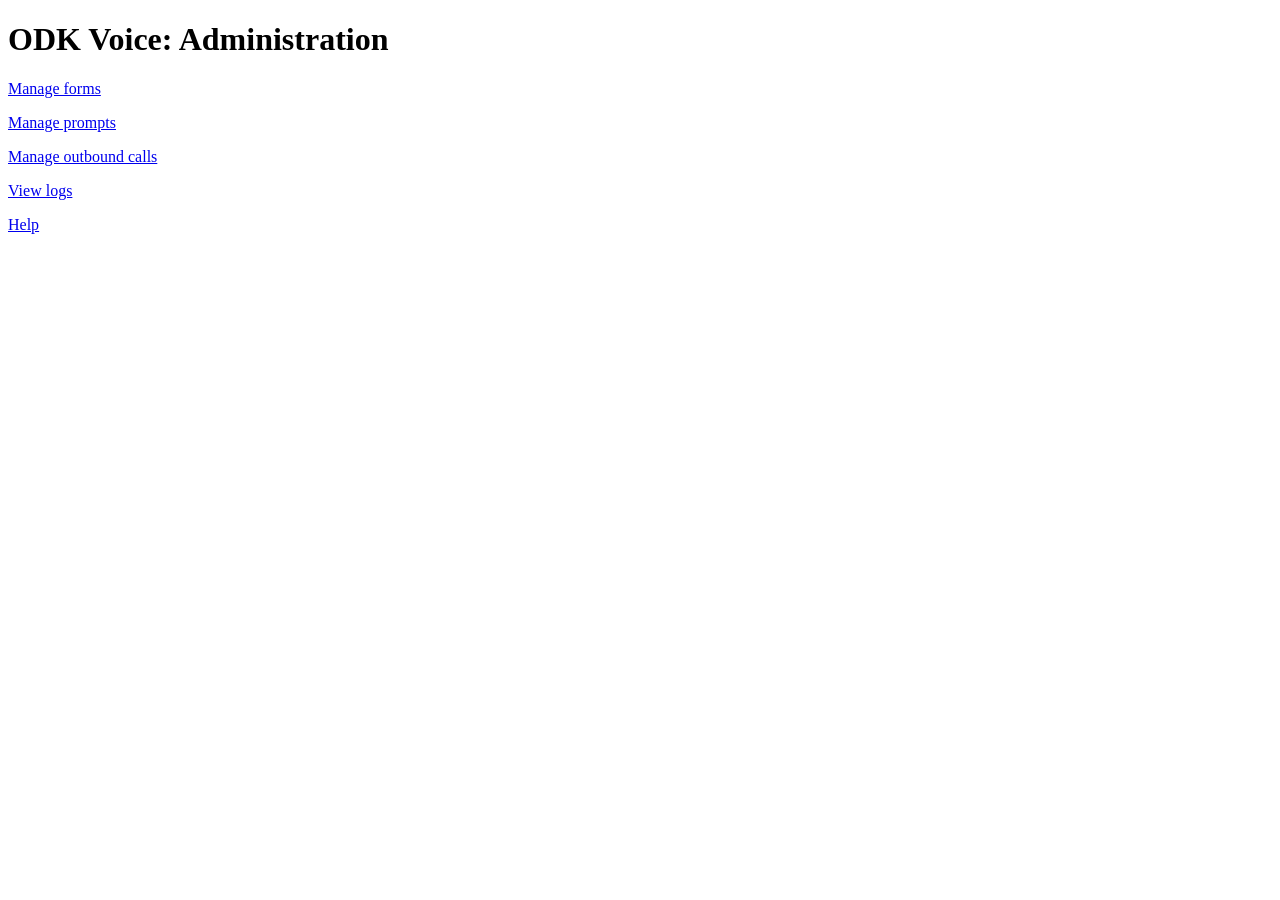
<file: war/index.html>
<!DOCTYPE html PUBLIC "-//W3C//DTD HTML 4.01 Transitional//EN" "http://www.w3.org/TR/html4/loose.dtd">
<html>
<head>
<meta http-equiv="Content-Type" content="text/html; charset=ISO-8859-1">
<title>ODK Voice: Administration</title>
</head>
<body>
<h1>ODK Voice: Administration</h1>
<p><a href="admin/upload.jsp">Manage forms</a></p>
<p><a href="record/record.jsp">Manage prompts</a></p>
<p><a href="admin/callcontrol.jsp">Manage outbound calls</a></p>
<p><a href="admin/logs">View logs</a></p>
<p><a href="doc/help.html">Help</a></p>
</body>
</html>
</file>
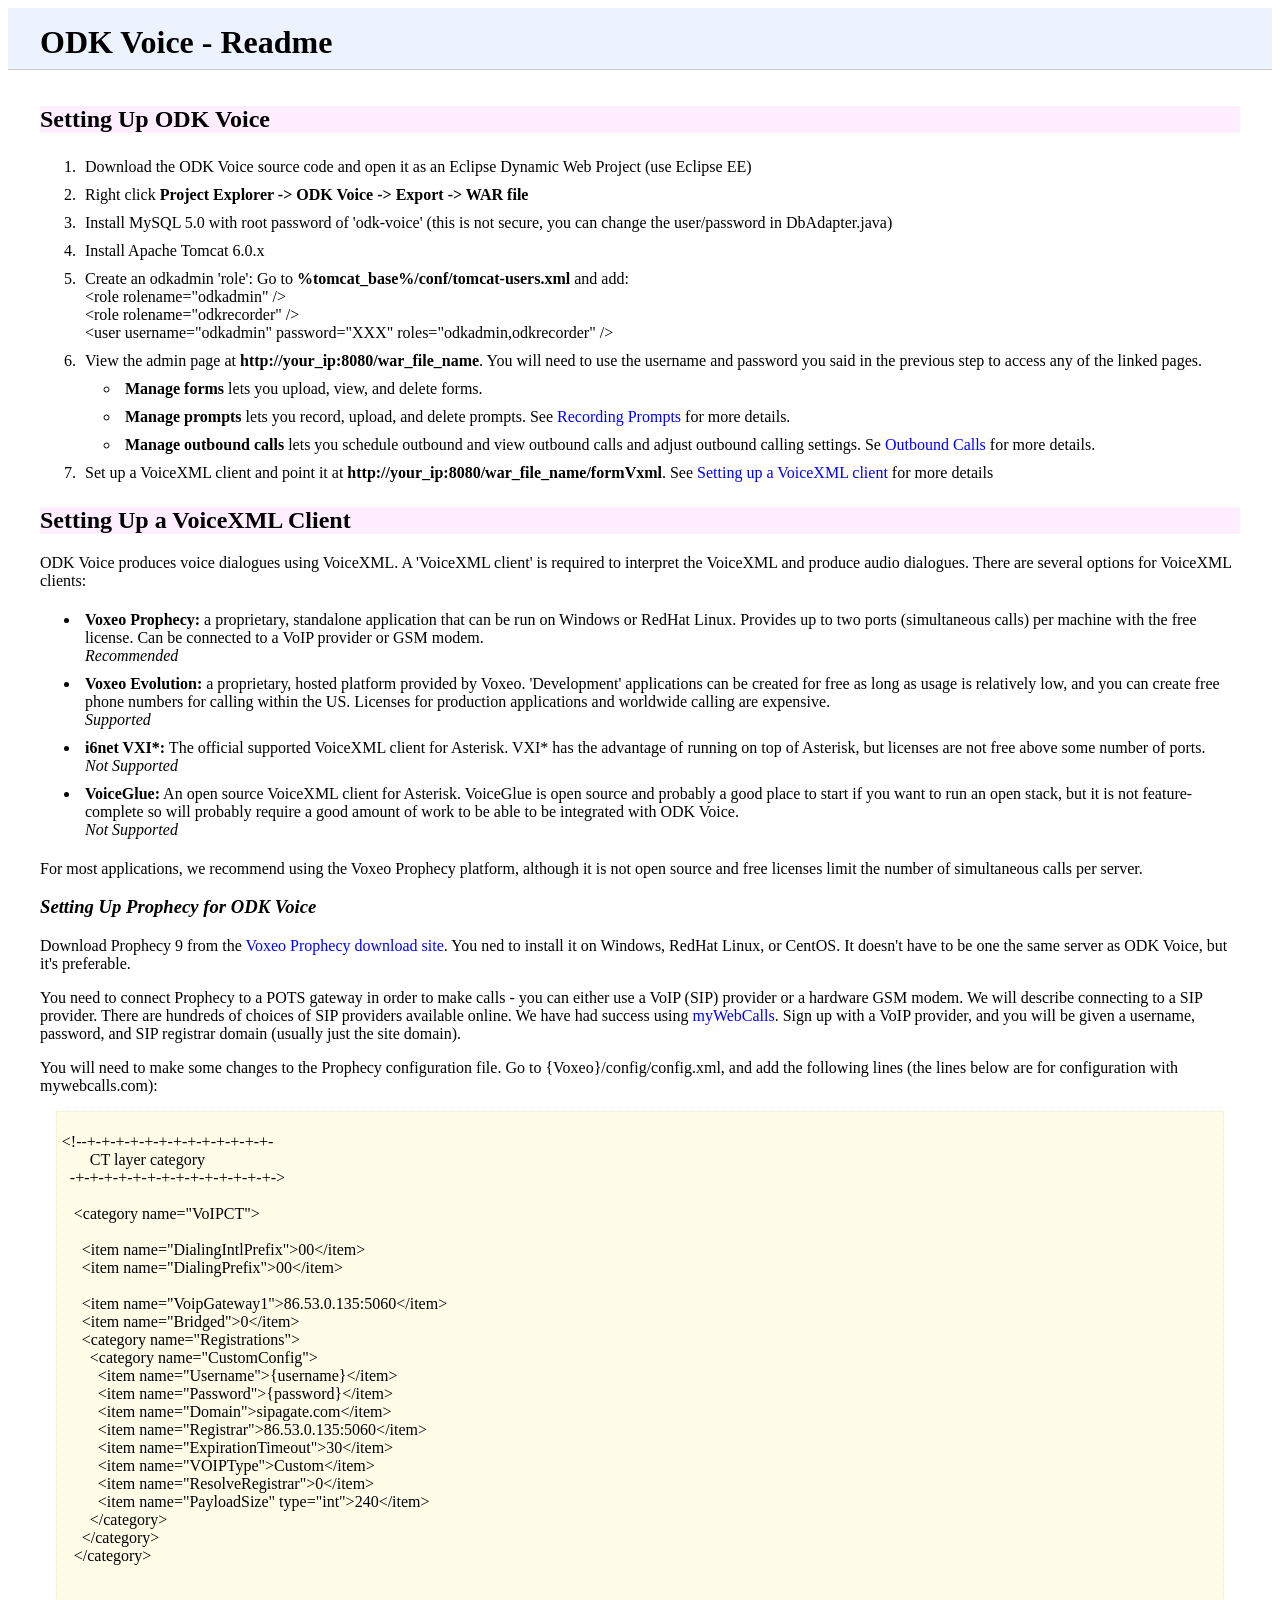
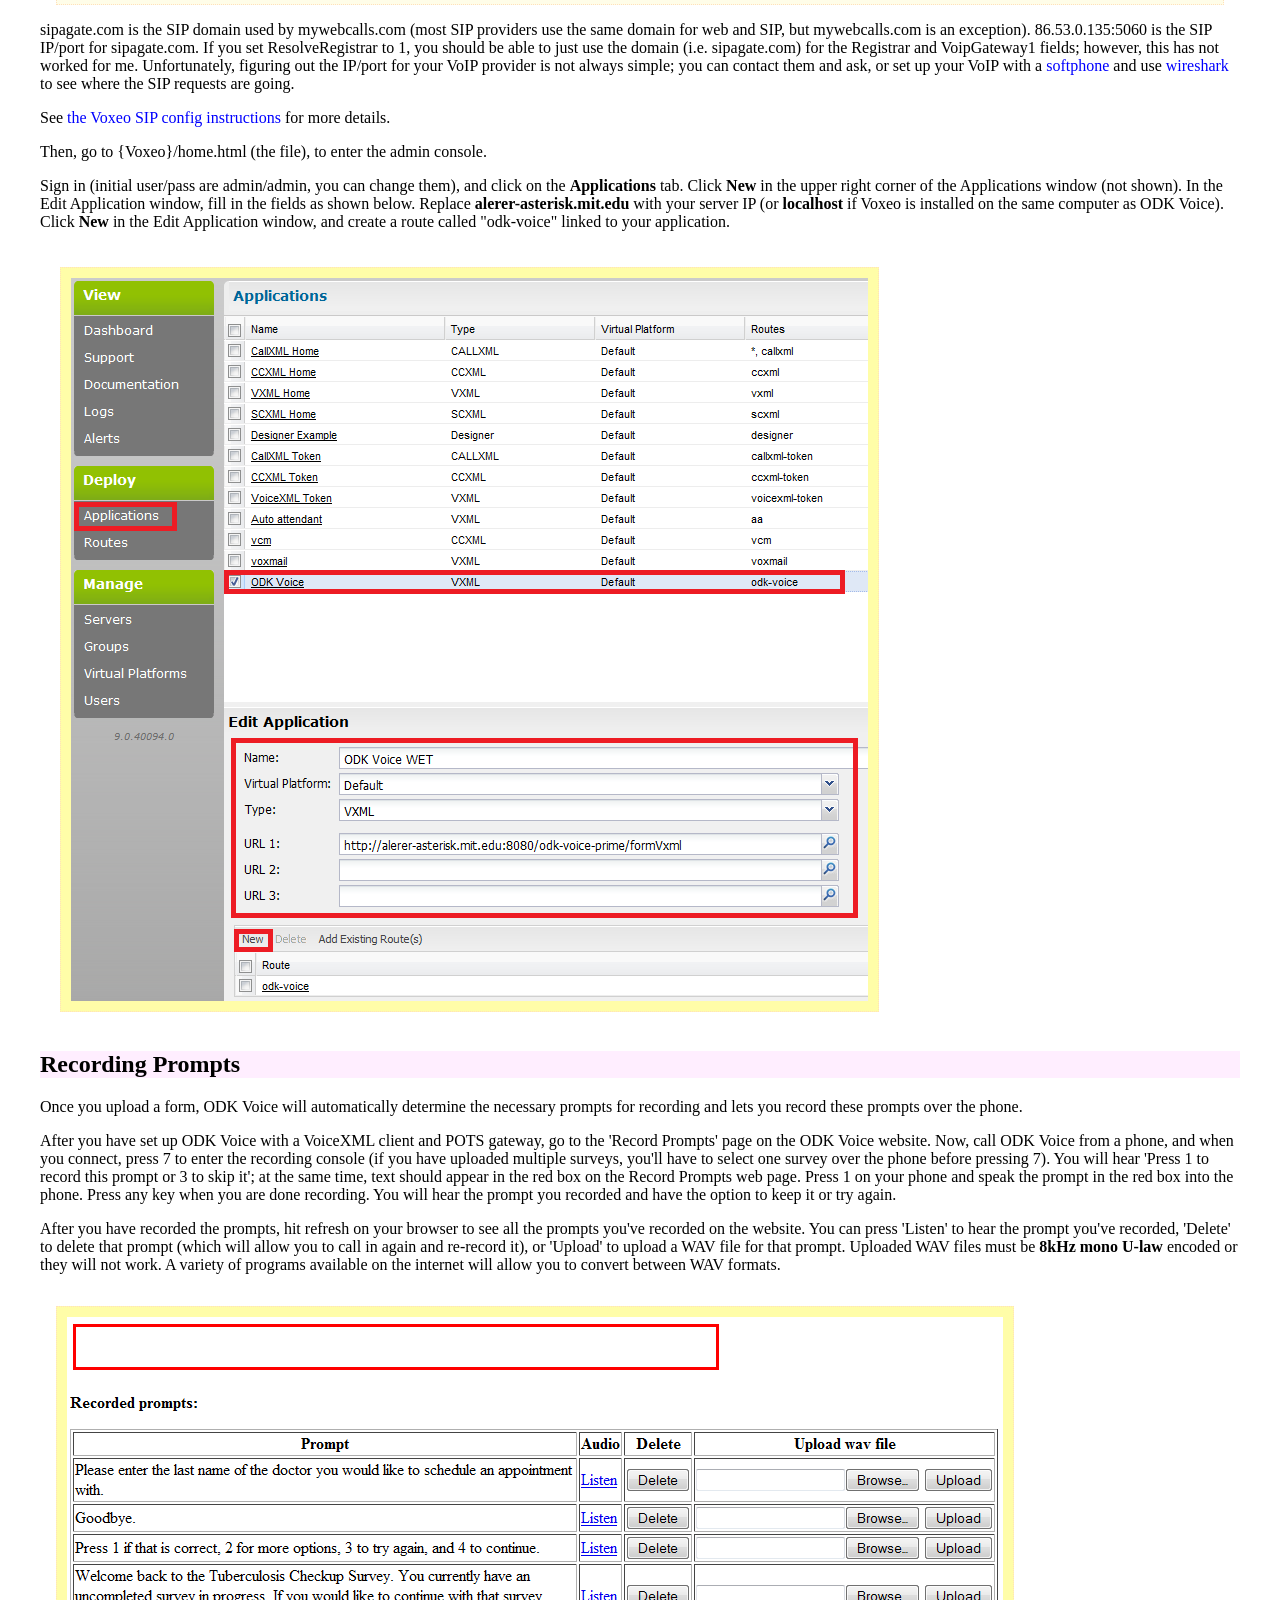
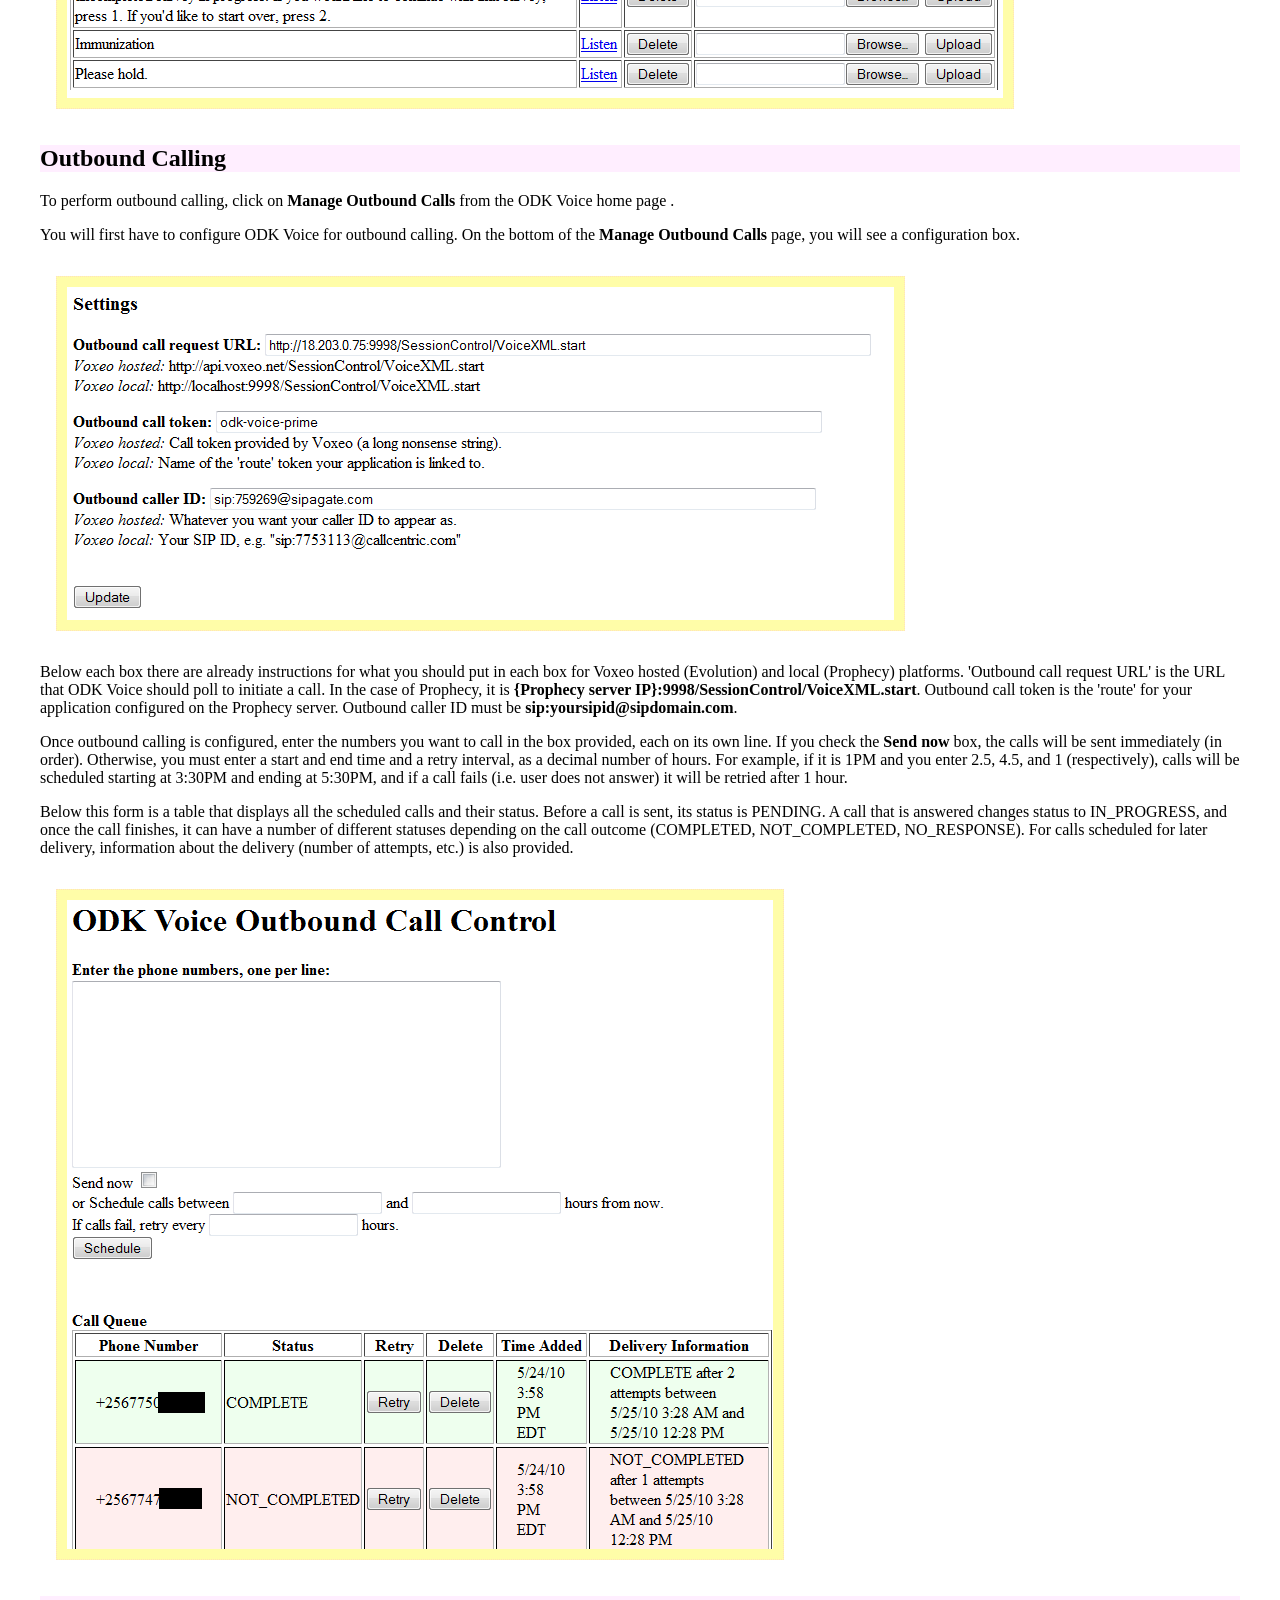
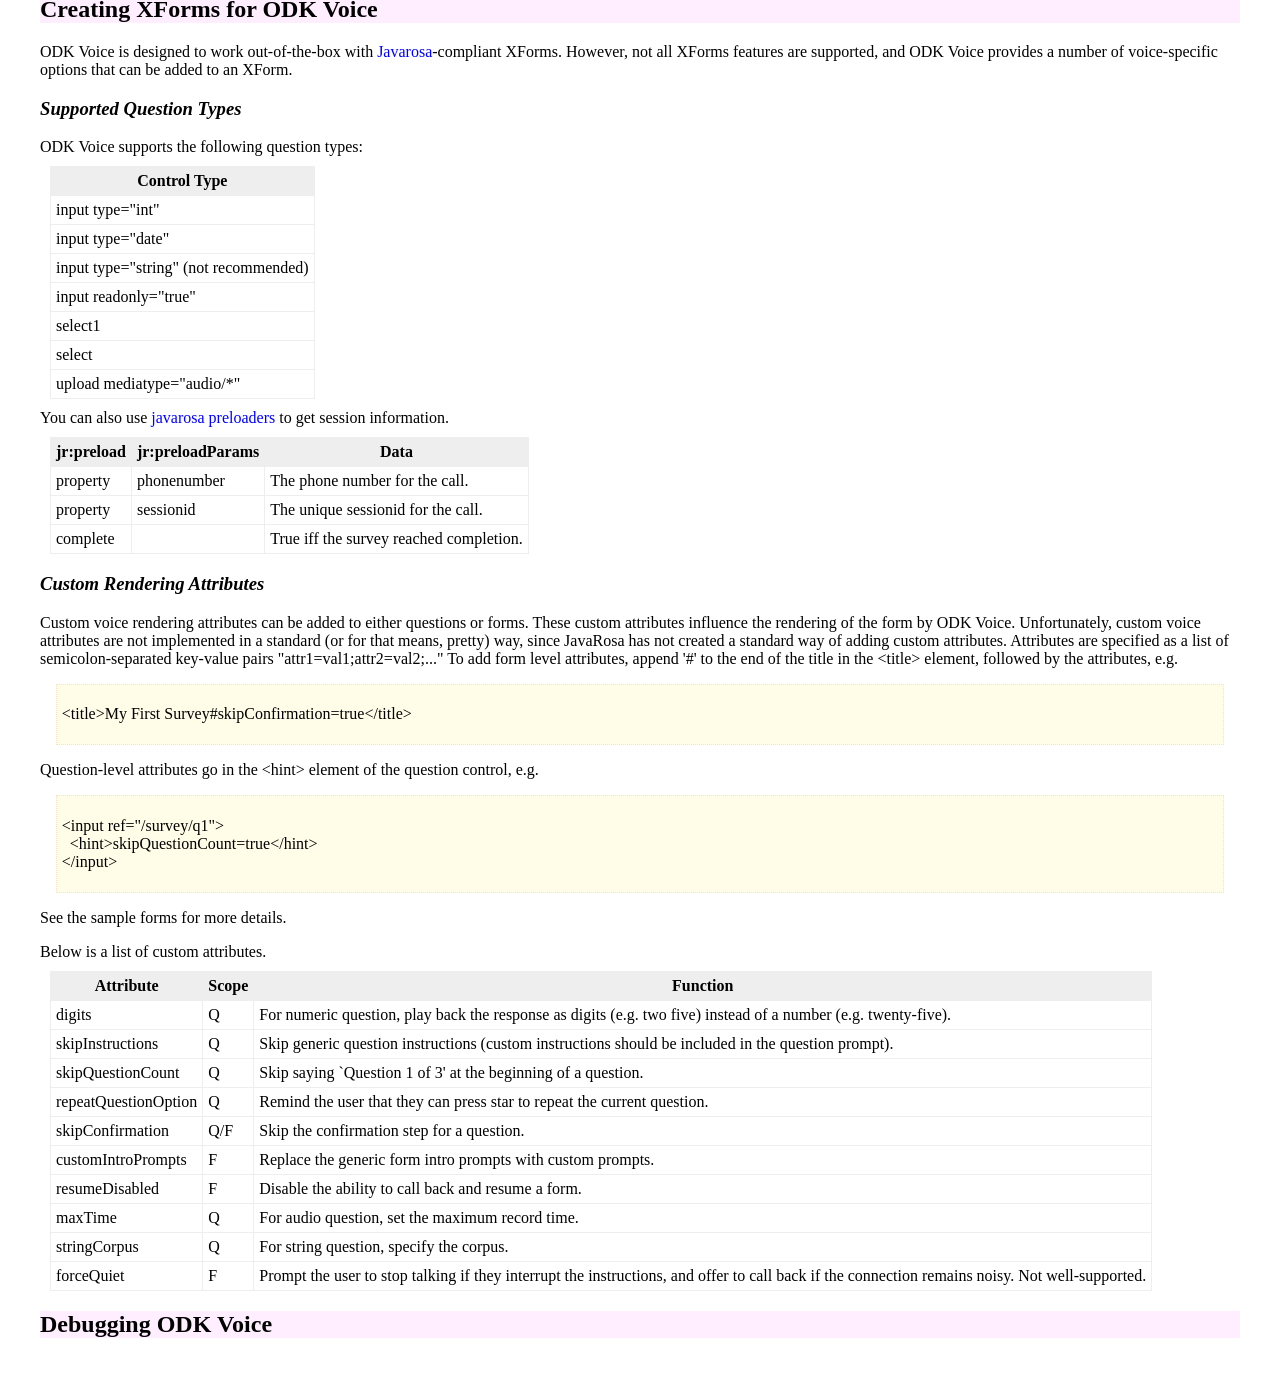
<file: war/doc/help.html>
<html>
<head>
<title>ODK Voice - Readme</title>
<link rel="stylesheet" href="style.css" type="text/css" media="screen"/>
</head>
<body>

<div class="banner">
  <h1>ODK Voice - Readme</h1>
</div>

<div class="contents">

<h2>Setting Up ODK Voice</h2>
<ol>
<li>Download the ODK Voice source code and open it as an Eclipse Dynamic Web Project (use Eclipse EE)</li>
<li>Right click <b>Project Explorer -> ODK Voice -> Export -> WAR file</b></li>
<li>Install MySQL 5.0 with root password of 'odk-voice' (this is not secure, you can change the user/password in DbAdapter.java)</li>
<li>Install Apache Tomcat 6.0.x</li>
<li>Create an odkadmin 'role': Go to <b>%tomcat_base%/conf/tomcat-users.xml</b> and add: <br/>
&lt;role rolename="odkadmin" /&gt; <br/>
&lt;role rolename="odkrecorder" /&gt; <br/>
&lt;user username="odkadmin" password="XXX" roles="odkadmin,odkrecorder" /&gt;
</li>
<li>View the admin page at <b>http://your_ip:8080/war_file_name</b>. You will need to use the username and password you said in the previous step to access any of the linked pages.</li>
<ul>
<li><b>Manage forms</b> lets you upload, view, and delete forms.</li>
<li><b>Manage prompts</b> lets you record, upload, and delete prompts. See <a href="#record">Recording Prompts</a> for more details.</li>
<li><b>Manage outbound calls</b> lets you schedule outbound and view outbound calls and adjust outbound calling settings. Se <a href="#outbound">Outbound Calls</a> for more details.</li>
</ul>
<li>Set up a VoiceXML client and point it at <b>http://your_ip:8080/war_file_name/formVxml</b>. 
See <a href="#vxmlclient">Setting up a VoiceXML client</a> for more details</li>
</ol>

<a name="vxmlclient"></a>
<h2>Setting Up a VoiceXML Client</h2>

ODK Voice produces voice dialogues using VoiceXML. A 'VoiceXML client' is required to interpret the 
VoiceXML and produce audio dialogues. There are several options for VoiceXML clients:

<ul>
<li><b>Voxeo Prophecy:</b> a proprietary, standalone application that can be run on 
Windows or RedHat Linux. Provides up to two ports (simultaneous calls) per machine with the 
free license. Can be connected to a VoIP provider or GSM modem. <br/><i>Recommended</i></li>
<li><b>Voxeo Evolution:</b> a proprietary, hosted platform provided by Voxeo. 'Development' 
applications can be created for free as long as usage is relatively low, and you can create free 
phone numbers for calling within the US. Licenses for production applications and worldwide calling 
are expensive. <br/><i>Supported</i></li>
<li><b>i6net VXI*:</b> The official supported VoiceXML client for Asterisk. VXI* has the advantage 
of running on top of Asterisk, but licenses are not free above some number of ports.<br/>
<i>Not Supported</i></li>
<li><b>VoiceGlue:</b> An open source VoiceXML client for Asterisk. VoiceGlue is open source and 
probably a good place to start if you want to run an open stack, but it is not feature-complete 
so will probably require a good amount of work to be able to be integrated with ODK Voice.
<br/><i>Not Supported</i></li>
</ul>

For most applications, we recommend using the Voxeo Prophecy platform, although it is not open 
source and free licenses limit the number of simultaneous calls per server. 

<h3>Setting Up Prophecy for ODK Voice</h3>
<p>Download Prophecy 9 from the <a href="http://www.voxeo.com/prophecy/">Voxeo Prophecy download site</a>.
You ned to install it on Windows, RedHat Linux, or CentOS. It doesn't have to be one the same server 
as ODK Voice, but it's preferable.</p>

<p>You need to connect Prophecy to a POTS gateway in order to make calls - you can either use 
a VoIP (SIP) provider or a hardware GSM modem. We will describe connecting to a SIP provider. 
There are hundreds of choices of SIP providers available online. We have had success using 
<a href="http://www.mywebcalls.com">myWebCalls</a>. Sign up with a VoIP provider, and you will be 
given a username, password, and SIP registrar domain (usually just the site domain).</p>

You will need to make some changes to the Prophecy configuration file. Go to {Voxeo}/config/config.xml, 
and add the following lines (the lines below are for configuration with mywebcalls.com): 

<div class="box">
<pre>
&lt;!--+-+-+-+-+-+-+-+-+-+-+-+-+-
       CT layer category
  -+-+-+-+-+-+-+-+-+-+-+-+-+-+-&gt;

   &lt;category name="VoIPCT"&gt;

     &lt;item name="DialingIntlPrefix"&gt;00&lt;/item&gt;
     &lt;item name="DialingPrefix"&gt;00&lt;/item&gt;

     &lt;item name="VoipGateway1"&gt;86.53.0.135:5060&lt;/item&gt;
     &lt;item name="Bridged"&gt;0&lt;/item&gt;
     &lt;category name="Registrations"&gt;
       &lt;category name="CustomConfig"&gt;
         &lt;item name="Username"&gt;{username}&lt;/item&gt;
         &lt;item name="Password"&gt;{password}&lt;/item&gt;
         &lt;item name="Domain"&gt;sipagate.com&lt;/item&gt;
         &lt;item name="Registrar"&gt;86.53.0.135:5060&lt;/item&gt;
         &lt;item name="ExpirationTimeout"&gt;30&lt;/item&gt;
         &lt;item name="VOIPType"&gt;Custom&lt;/item&gt;
         &lt;item name="ResolveRegistrar"&gt;0&lt;/item&gt;
         &lt;item name="PayloadSize" type="int"&gt;240&lt;/item&gt;
       &lt;/category&gt;
     &lt;/category&gt;
   &lt;/category&gt;
   </pre>
</div>

<p>sipagate.com is the SIP domain used by mywebcalls.com (most SIP providers use the same domain 
for web and SIP, but mywebcalls.com is an exception).
86.53.0.135:5060 is the SIP IP/port for sipagate.com. If you set ResolveRegistrar to 1, you should 
be able to just use the domain (i.e. sipagate.com) for the Registrar and VoipGateway1 fields; 
however, this has not worked for me. Unfortunately, figuring out the IP/port for your VoIP provider is not 
always simple; you can contact them and ask, or set up your VoIP with a <a href="">softphone</a> and 
use <a href="http://docs.voxeo.com/prophecy/9.0/wireshark.htm">wireshark</a> to see where the SIP requests are going.</p>

<p>See <a href="http://docs.voxeo.com/prophecy/9.0/">the Voxeo SIP config instructions</a> for more details.</p>

<p>Then, go to {Voxeo}/home.html (the file), to enter the admin console.</p>

<p>Sign in (initial user/pass are admin/admin, you can change them), and click on the <b>Applications</b> tab.
Click <b>New</b> in the upper right corner of the Applications window (not shown). In the Edit Application 
window, fill in the fields as shown below. Replace <b>alerer-asterisk.mit.edu</b> with your server IP 
(or <b>localhost</b> if Voxeo is installed on the same computer as ODK Voice).
Click <b>New</b> in the Edit Application window, and create a 
route called "odk-voice" linked to your application.</p>

<img style="margin:20px" src="voxeo-app.png"/>

<a name="record"></a>
<h2>Recording Prompts</h2>

<p>Once you upload a form, ODK Voice will automatically determine the necessary prompts for recording 
and lets you record these prompts over the phone.</p>

<p>After you have set up ODK Voice with a VoiceXML client and POTS gateway, go to the 'Record Prompts' 
page on the ODK Voice website. Now, call ODK Voice from a phone, and when you connect, press 7 to enter 
the recording console (if you have uploaded multiple surveys, you'll have to select one survey over the phone 
before pressing 7). You will hear 'Press 1 to record this prompt or 3 to skip it'; at the same time, text should 
appear in the red box on the Record Prompts web page. Press 1 on your phone and speak the prompt in the red box into the 
phone. Press any key when you are done recording. You will hear the prompt you recorded and have the option to keep it 
or try again.</p>

<p>After you have recorded the prompts, hit refresh on your browser to see all the prompts you've recorded on the 
website. You can press 'Listen' to hear the prompt you've recorded, 'Delete' to delete that prompt (which will allow 
you to call in again and re-record it), or 'Upload' to upload a WAV file for that prompt. Uploaded WAV files 
must be <b>8kHz mono U-law</b> encoded or they will not work. A variety of programs available on the 
internet will allow you to convert between WAV formats.</p>

<img src="record-screenshot.png"/>

<a name="outbound"></a>
<h2>Outbound Calling</h2>

<p>To perform outbound calling, click on <b>Manage Outbound Calls</b> from the ODK Voice home page .</p> 

<p>You will first have to configure ODK Voice for outbound calling. On the bottom of the 
<b>Manage Outbound Calls</b> page, you will see a configuration box. </p>

<img src="outbound-config.png"/>

<p>Below each box there are already instructions 
for what you should put in each box for Voxeo hosted (Evolution) and local (Prophecy) platforms. 
'Outbound call request URL' is the URL that ODK Voice should poll to initiate a call. In the case of 
Prophecy, it is <b>{Prophecy server IP}:9998/SessionControl/VoiceXML.start</b>. Outbound call token is the 
'route' for your application configured on the Prophecy server. Outbound caller ID must be
<b>sip:yoursipid@sipdomain.com</b>.</p>

<p>Once outbound calling is configured, enter the numbers you want to call in the box provided, 
each on its own line. If you check the <b>Send now</b> box, the calls will be sent immediately 
(in order). Otherwise, you must enter a start and end time and a retry interval, as a decimal 
number of hours. For example, if it is 1PM and you enter 2.5, 4.5, and 1 (respectively), calls 
will be scheduled starting at 3:30PM and ending at 5:30PM, and if a call fails (i.e. user does 
not answer) it will be retried after 1 hour.</p>

<p>Below this form is a table that displays all the scheduled calls and their status. Before a 
call is sent, its status is PENDING. A call that is answered changes status to 
IN_PROGRESS, and once the call finishes, it can have a number of different statuses depending 
on the call outcome (COMPLETED, NOT_COMPLETED, NO_RESPONSE). For calls 
scheduled for later delivery, information about the delivery (number of attempts, etc.) is also 
provided.</p>

<img src="outbound-screenshot.png"/>

<h2>Creating XForms for ODK Voice</h2>

<p>ODK Voice is designed to work out-of-the-box with <a href="http://www.javarosa.org">Javarosa</a>-compliant 
XForms. However, not all XForms features are supported, and ODK Voice provides a number of voice-specific 
options that can be added to an XForm.</p>

<h3>Supported Question Types</h3>

ODK Voice supports the following question types:
<table><tr><th>Control Type</th></tr>
<tr><td>input type="int"</td></tr>
<tr><td>input type="date"</td></tr>
<tr><td>input type="string" (not recommended)</td></tr>
<tr><td>input readonly="true"</td></tr>
<tr><td>select1</td></tr>
<tr><td>select</td></tr>
<tr><td>upload mediatype="audio/*"</td></tr>

</table>

You can also use <a href="http://www.javarosa.org/wiki/xform">javarosa preloaders</a> to get session information.

<table><tr><th>jr:preload</th><th>jr:preloadParams</th><th>Data</th></tr>
<tr><td>property</td><td>phonenumber</td><td>The phone number for the call.</td></tr>
<tr><td>property</td><td>sessionid</td><td>The unique sessionid for the call.</td></tr>
<tr><td>complete</td><td></td><td>True iff the survey reached completion.</td></tr>
</table>

<h3>Custom Rendering Attributes</h3>

Custom voice rendering attributes can be added to either questions or forms. These custom attributes influence 
the rendering of the form by ODK Voice. Unfortunately, custom voice attributes are not implemented 
in a standard (or for that means, pretty) way, since JavaRosa has not created a standard way of 
adding custom attributes. Attributes are specified as a list of semicolon-separated key-value pairs 
"attr1=val1;attr2=val2;..." To add form level attributes, append '#' to the end of the title in the 
&lt;title&gt; element, followed by the attributes, e.g.

<div class="box">
<pre>&lt;title&gt;My First Survey#skipConfirmation=true&lt;/title&gt;</pre>
</div>

Question-level attributes go in the &lt;hint&gt; element of the question control, e.g.

<div class="box"><pre>
&lt;input ref="/survey/q1"&gt;
  &lt;hint&gt;skipQuestionCount=true&lt;/hint&gt;
&lt;/input&gt;
</pre></div>

<p>See the sample forms for more details. </p>

Below is a list of custom attributes.

<table>
<tr><th>Attribute</th><th>Scope</th><th>Function</th>
<tr><td>digits </td><td> Q </td><td> For numeric question, play back the response as digits (e.g. two five) instead of a number (e.g. twenty-five). </tr>
<tr><td>skipInstructions </td><td> Q </td><td> Skip generic question instructions (custom instructions should be included in the question prompt).  </tr>
<tr><td>skipQuestionCount </td><td> Q </td><td> Skip saying `Question 1 of 3' at the beginning of a question. </tr>
<tr><td>repeatQuestionOption </td><td> Q </td><td> Remind the user that they can press star to repeat the current question. </tr>
<tr><td>skipConfirmation </td><td> Q/F </td><td> Skip the confirmation step for a question. </tr>
<tr><td>customIntroPrompts </td><td> F </td><td> Replace the generic form intro prompts with custom prompts. </tr>
<tr><td>resumeDisabled </td><td> F </td><td> Disable the ability to call back and resume a form. </tr>
<tr><td>maxTime </td><td> Q </td><td> For audio question, set the maximum record time. </tr>
<tr><td>stringCorpus </td><td> Q </td><td> For string question, specify the corpus. </tr>
<tr><td>forceQuiet </td><td> F </td><td> Prompt the user to stop talking if they interrupt the instructions, and offer to call back if the connection remains noisy. Not well-supported.</tr>
</table>

<h2>Debugging ODK Voice</h2>



</div>
</body>
</html>


</body>
</html>
</file>
<file: war/doc/style.css>
* {
  font-family:Verdana,Serif;
}
.banner
{
    background: #EDF3FE;
    border-bottom: 1px solid #ccc;
    padding: 1em 2em 0.5em 2em;
}

.banner h1
{
    font-size: 24pt;
    margin: 0;
}


h2
{
    font-size: 18pt;
    background-color: #FFEEFF;  
}

h3
{
    font-size: 14pt;
    font-style: italic;
}

.contents
{
  padding: 1em 2em 0.5em 2em;
}

.box
{
  padding: 0.3em;
  border: #ffe0bb dotted 1px;
  margin: 1em;
  background: #fffde8;
}

img
{
  padding: 10px;
  border: #ffe0bb dotted 1px;
  margin: 1em;
  background: #fffda8;
}

a {
  color: #00F;
  text-decoration: none;
}

a:hover {
  color: #333;
  background: #FE8;
}

li {
  padding: 5px;
}

table {
  border-width: 1px;
  border-spacing: 2px;
  border-style: outset;
  border-collapse: collapse;
  margin: 10px;
}
table th {
  border-width: 1px;
  padding: 5px;
  border-style: inset;
  background-color: #EEEEEE;
}
table td {
  border-width: 1px;
  padding: 5px;
  border-style: inset;
}
</file>
